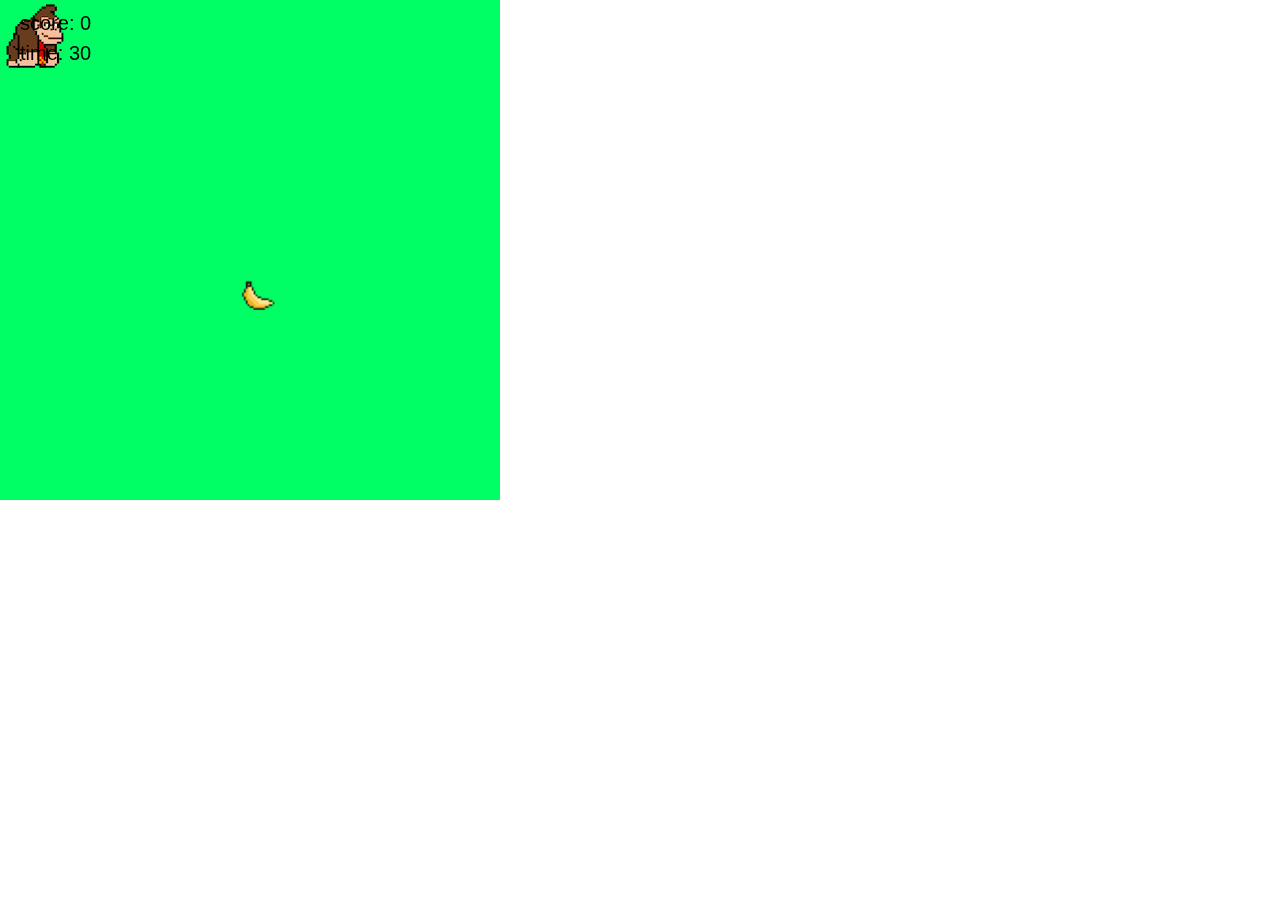
<file: session 2 - project/code/solutions/donkey/index.html>
<!DOCTYPE html>
<html lang="en">
  <head>
    <script src="p5.min.js"></script>
    <link rel="stylesheet" type="text/css" href="style.css">
    <meta charset="utf-8">

  </head>
  <body>
    <script src="sketch.js"></script>
</body></html>
</file>
<file: session 2 - project/code/solutions/donkey/style.css>
html, body {
  margin: 0;
  padding: 0;
  overflow: hidden;
}
canvas {
  display: block;
}
</file>
